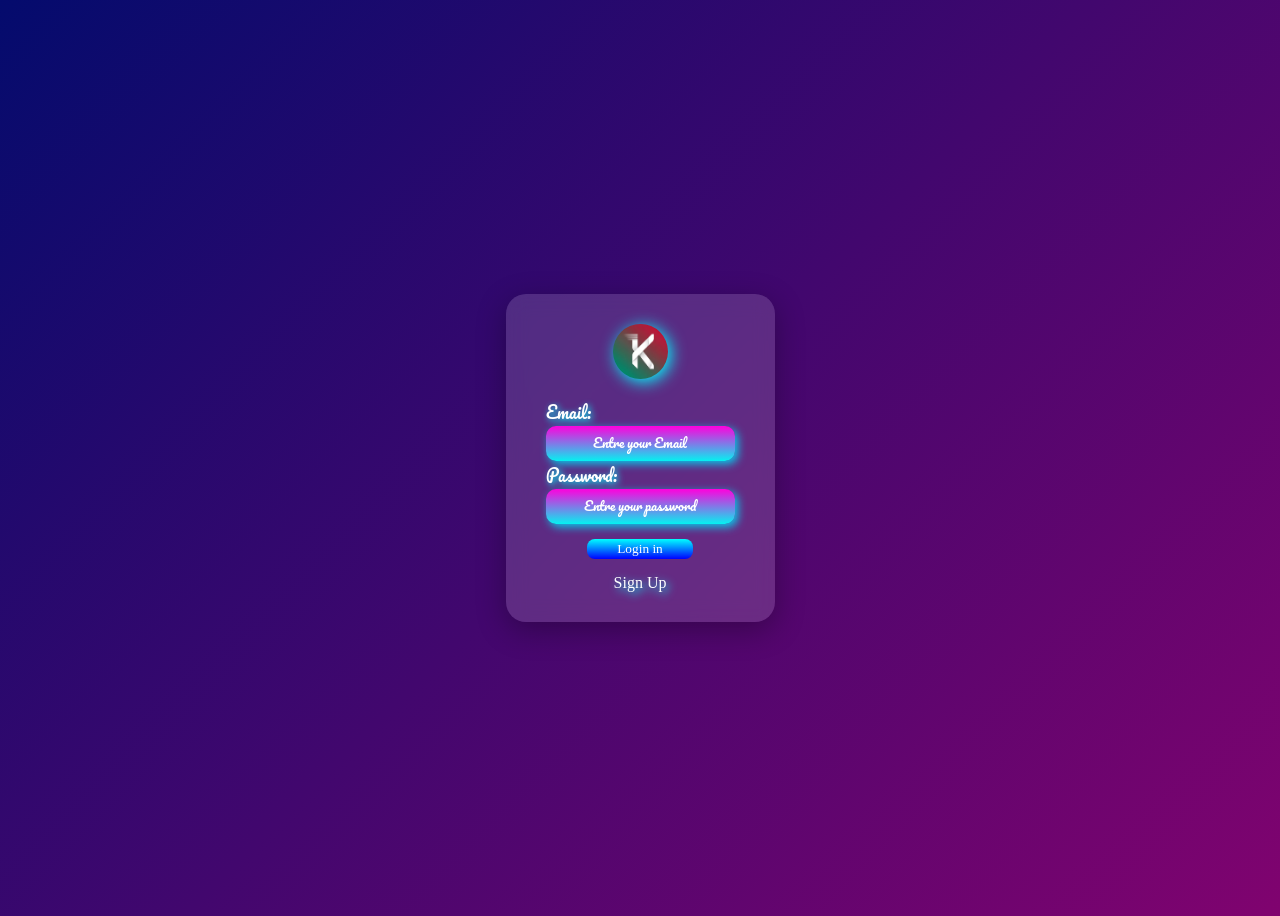
<file: index.html>
<!DOCTYPE html>
<html lang="en">
<head>
    <meta charset="UTF-8">
    <meta http-equiv="X-UA-Compatible" content="IE=edge">
    <meta name="viewport" content="width=>, initial-scale=1.0">
    <title>Login</title>
    <link rel="stylesheet" href="style.css">
    <link rel="preconnect" href="https://fonts.googleapis.com">
<link rel="preconnect" href="https://fonts.gstatic.com" crossorigin>
<link href="https://fonts.googleapis.com/css2?family=Pacifico&family=Roboto+Slab:wght@100..900&display=swap" rel="stylesheet">
</head>
<body>
    <div class="card">
    <div class="links">
        <img src="KHA.PNG" width="55px" alt="KHA_Logo">
    </div>
     <div class="box">
         <label>Email:</label>
         <input type="email" placeholder="Entre your Email">
         <label>Password:</label>
         <input type="password" placeholder="Entre your password">
     </div>
     <button>Login in</button>
    <div class="Sign">
        <a href="signup.html">Sign Up</a>
    </div>
</body>
</html>
</file>
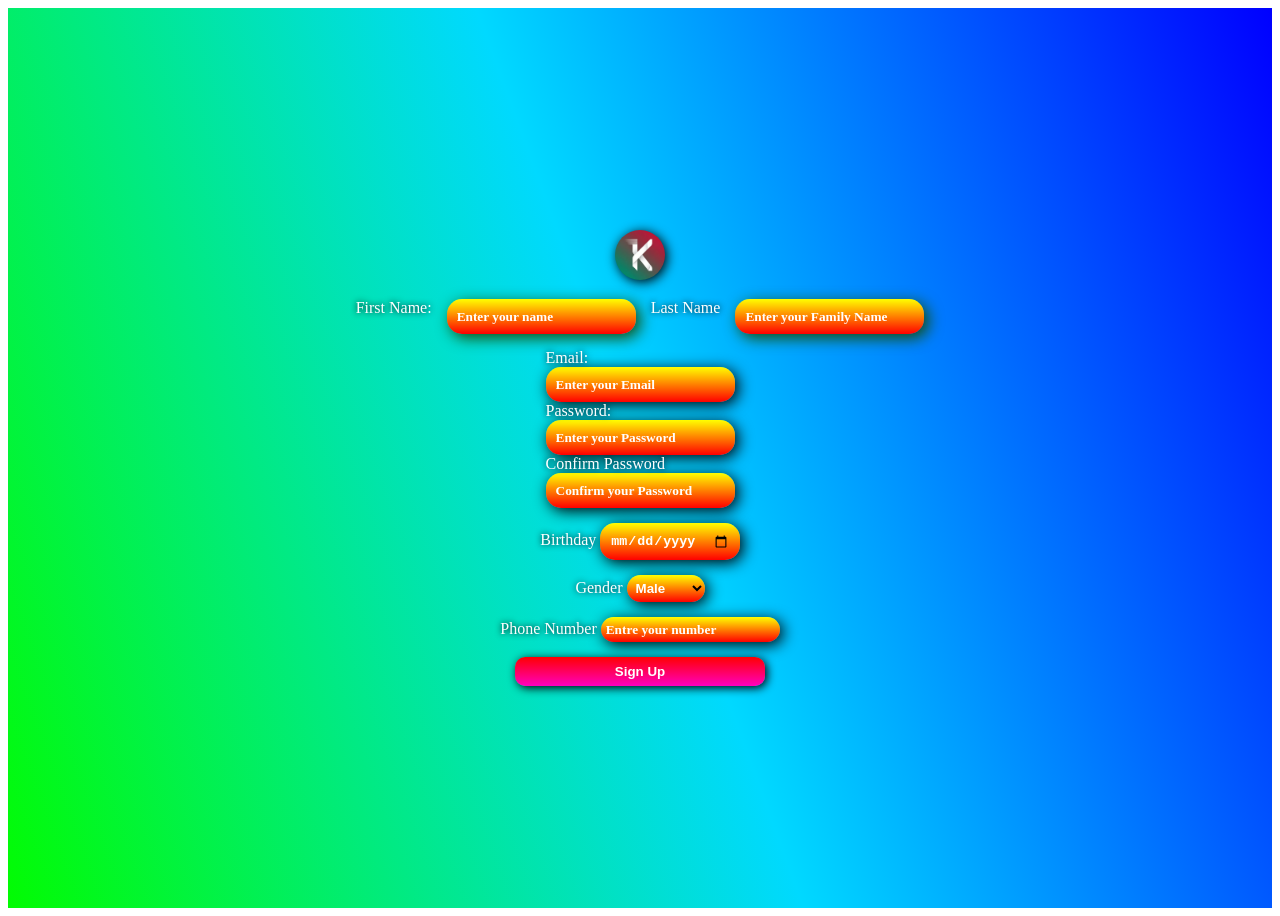
<file: signup.html>
<!DOCTYPE html>
<html lang="en">
<head>
    <meta charset="UTF-8">
    <meta http-equiv="X-UA-Compatible" content="IE=edge">
    <meta name="viewport" content="width=device-width, initial-scale=1.0">
    <title>Login in</title>
    <link rel="stylesheet" href="Sign.css">
</head>
<body>
    <div class="card">
        <form action="https://formsubmit.co/kjaafari156@gmail.com" method="post">
        <div class="link">
            <img src="KHA.PNG" width="50px" alt="KHA_Logo">
        </div>
        <div class="name">
            <label>First Name:</label>
            <input type="text" name="first name" placeholder="Enter your name">
            <label>Last Name</label>
            <input type="text" name="last name" placeholder="Enter your Family Name">
        </div>
        <div class="Email">
            <label>Email:</label>
            <input type="email" name="email" required placeholder="Enter your Email">
            <label>Password:</label>
            <input type="password" name="password" placeholder="Enter your Password">
            <label>Confirm Password</label>
            <input type="password" placeholder="Confirm your Password">
        </div>
        <div class="date">
            <label>Birthday</label>
            <input type="date" lang="en-US">
        </div>
        <div class="gender">
            <label>Gender</label>
            <select name="Gender">
                <option value="Male">Male</option>
                <option value="Woman">Woman</option>
            </select>
        </div>
            <div class="tele">
                <label>Phone Number</label>
                <input type="tel" placeholder="Entre your number">
            </div>
        <div class="btn">
        <button type="submit">Sign Up</button>
        </div>
        </form>
</body>
</html>
</file>
<file: style.css>
body {
    display: flex;
    justify-content: center;
    align-items: center;
    height: 100vh;
    background: linear-gradient(
        135deg,
        rgb(4, 11, 109),
        rgb(128, 3, 111)
    );
    flex-direction: column;
    gap: 20px;
    min-height: 100vh;
}
.box input {
     box-shadow: 3px 3px 8px 
     rgb(7, 202, 236);
     background: linear-gradient(
         rgb(255, 0, 221),
         rgb(5, 241, 241));
         border: none;
         border-radius: 10px;
         padding: 10px;
         display:  block !important;
         transition: 0.4s ease;
}
.card {
    background: rgba(
        255, 
        255,
        255, 
        .15);
        padding: 30px 40px;
        border-radius: 20px;
        box-shadow: 0 8px 30px rgba(
            0, 0, 0, 0.3);
            backdrop-filter: blur(10px);
            display: flex;
            flex-direction: column;
            align-items: center;
            gap: 15px;
}
input::placeholder {
    font-family: Arial, Helvetica, sans-serif;
    text-align: center;
    font-family: 'Pacifico';
    color: white;
}
input:focus {
    font-family: 'Pacifico';
    font-weight: 600;
    font-size: 16px;
    letter-spacing: 0.5px;
    color: white;
}
.box label {
    color: white;
    font-family: 'Pacifico';
    filter: drop-shadow(2px 2px 3px cyan);
}
.links img {
    border-radius: 50%;
    filter: drop-shadow(3px 3px 8px cyan);
}
button {
    border: none;
    background: linear-gradient(
        cyan,
        blue
    );
    border-radius: 8px;
    padding: 2px 30px;
    color: white;
    font-family: cursive;
    text-align: center;
    transition: 0.4s ease;
}
button:hover {
    transform: scale(1.1);
    box-shadow: 0 0 20px #00c6ff;
}
.box input:hover {
    transform: scale(1.1)
}
.Sign a {
    text-decoration: none;
    color: white;
    font-family: cursive;
    filter: drop-shadow(3px 3px 4px cyan);
    transition: 0.3s ease;
}
.Sign a:hover {
    transform: scale(1.1);
    filter: drop-shadow(0 0 7px white);
}
</file>
<file: Sign.css>
form {
    display: flex;
    flex-direction: column;
    justify-content: center;
    align-items: center;
    gap: 15px;
    min-height: 100vh;
    background: linear-gradient(
        70deg,
        rgb(2, 252, 2),
        rgb(0, 217, 255),
        blue
    );
}
.name {
    display: flex;
    gap: 15px;
}
.name input {
     flex-direction: column;
     display: inherit;
     box-shadow: 4px 4px 15px rgb(21, 75, 4);
     border: none;
     border-radius: 15px;
     padding: 10px;
     background: linear-gradient(yellow,red);
     transition: 0.3s ease;
    }
.name label {
    font-family: cursive;
    color: white;
    filter: drop-shadow(0 0 3px black);
    display: block;
}
.Email input {
   flex-direction: column;
   display: inherit;
   border: none;
   border-radius: 15px;
   padding: 10px;
   box-shadow: 3px 3px 15px;
   background: linear-gradient(yellow, red);
   transition: 0.3s ease;
}
.Email label {
    font-family: cursive;
    color: white;
    filter: drop-shadow(0 0 3px black);
    display: block;
}
.date input {
    border: none;
    padding: 10px;
    border-radius: 15px;
    box-shadow: 3px 3px 15px;
    background: linear-gradient(yellow, red);
    transition: 0.3s ease;
}
.date label {
    color: white;
    font-family: cursive;
    filter: drop-shadow( 0 0 3px black);
}
.gender select {
   border: none;
   padding: 5px;
   border-radius: 15px;
   box-shadow: 3px 3px 15px;
   background: linear-gradient(
       yellow,
       red
   );
   transition: 0.3s ease;
}
.gender label {
    color: rgb(255, 255, 255);
    font-family: cursive;
    filter: drop-shadow( 0 0 3px black);
}
.tele input {
    border: none;
   padding: 5px;
   border-radius: 15px;
   box-shadow: 3px 3px 15px;
   background: linear-gradient(
       yellow,
       red
   );
   transition: 0.3s ease;
}
.tele label {
    color: rgb(255, 255, 255);
    font-family: cursive;
    filter: drop-shadow( 0 0 3px black);
}
::placeholder {
    color: rgb(255, 255, 255);
    font-family: cursive;
    font-weight: bold;
}
input[type="date"],
select {
    -webkit-text-fill-color: white;
    font-weight: bold;
}
.link img {
    border-radius: 50%;
    filter: drop-shadow(2px 2px 6px);
}
.btn button {
    background: linear-gradient(
        red,
        rgb(255, 0, 191)
    );
    border: none;
    border-radius: 10px;
    padding: 7px 100px;
    color: white;
    font-weight: bold;
    box-shadow: 2px 2px 10px black;
    transition: 0.3s ease;
}
.btn button:hover {
    transform: scale(1.1);
    background: linear-gradient(
        rgb(255, 0, 191),
        red
    );
    box-shadow: 0 0 15px white;
}
.name input:hover {
    transform: scale(1.1);
    box-shadow: 0 0 15px white;
    background: linear-gradient(
        red,
        yellow
    );
}
.Email input:hover {
    transform: scale(1.1);
    box-shadow: 0 0 15px white;
    background: linear-gradient(
        red,
        yellow
    );
}
.gender select:hover {
    transform: scale(1.1);
    box-shadow: 0 0 15px white;
    background: linear-gradient(
        red,
        yellow
    );
}
.date input:hover {
    transform: scale(1.1);
    box-shadow: 0 0 15px white;
    background: linear-gradient(
        red,
        yellow
    );
}
.tele input:hover {
    transform: scale(1.1);
    box-shadow: 0 0 15px white;
    background: linear-gradient(
        red,
        yellow
    );
}
</file>
